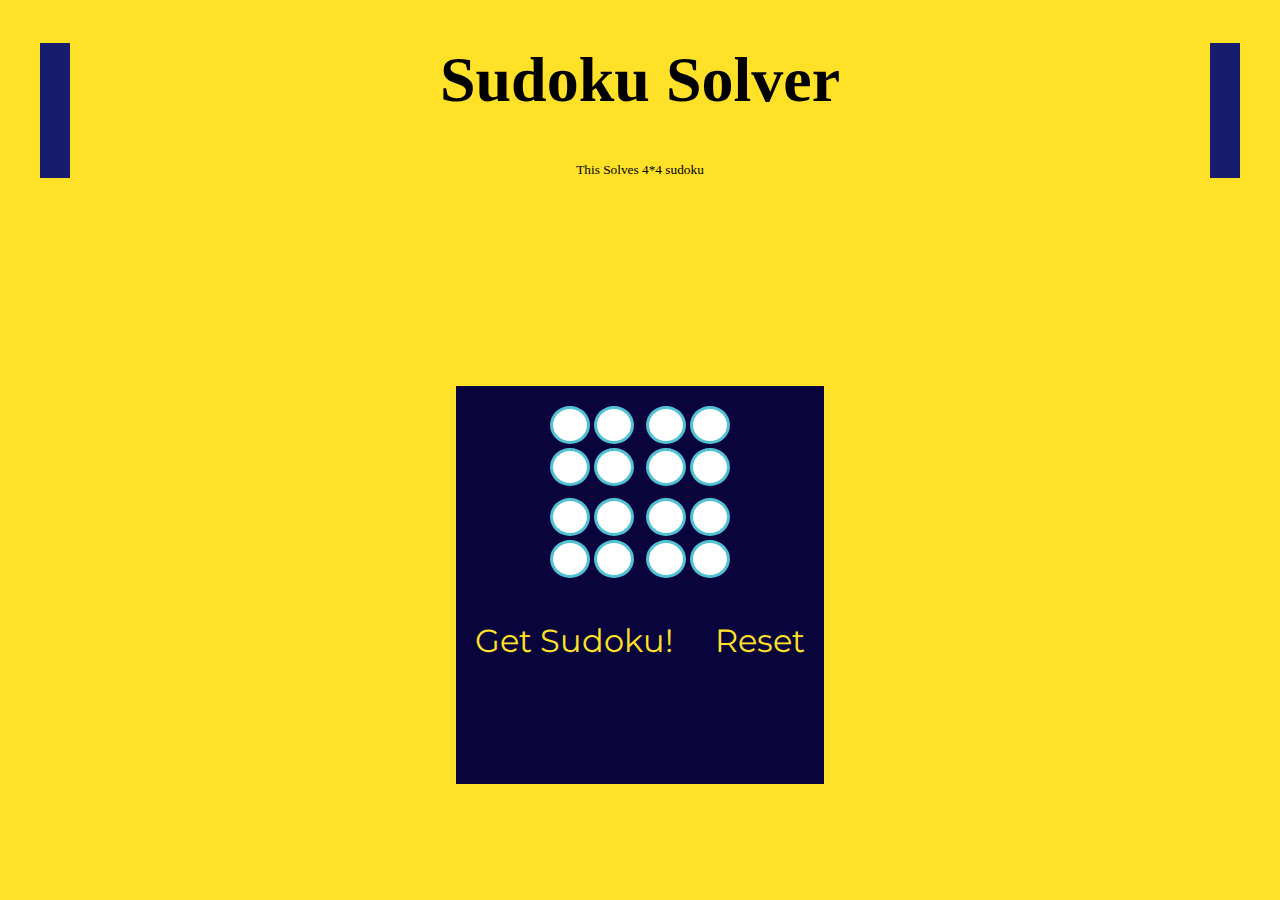
<file: four.html>
<!DOCTYPE html>
<html lang="en">
<head>
    <meta charset="UTF-8">
    <meta name="viewport" content="width=device-width, initial-scale=1.0">
    <link href="https://cdn.jsdelivr.net/npm/bootstrap@5.0.0-beta2/dist/css/bootstrap.min.css" rel="stylesheet" integrity="sha384-BmbxuPwQa2lc/FVzBcNJ7UAyJxM6wuqIj61tLrc4wSX0szH/Ev+nYRRuWlolflfl" crossorigin="anonymous">
    <link rel="stylesheet" href="style.css">
    <link rel="preconnect" href="https://fonts.gstatic.com"><link rel="preconnect" href="https://fonts.gstatic.com">
    <link href="https://fonts.googleapis.com/css2?family=Montserrat&display=swap" rel="stylesheet">
    <link href="https://fonts.googleapis.com/css2?family=Courgette&display=swap" rel="stylesheet">
    <link href="https://fonts.googleapis.com/css2?family=Courgette&display=swap" rel="stylesheet">
    <link href="https://fonts.googleapis.com/css2?family=Caveat:wght@500&display=swap" rel="stylesheet">
    <title>4x4 Solver</title>
    <script type="text/javascript" src="sudoku.js"></script>
    <link rel="apple-touch-icon" sizes="180x180" href="/apple-touch-icon.png">
    <link rel="icon" type="image/png" sizes="32x32" href="favicon-32x32.png">
    <link rel="icon" type="image/png" sizes="16x16" href="favicon-16x16.png">
    <link rel="manifest" href="/site.webmanifest">
</head>
<body>
    <div class="shadow-lg p-3 mb-5 bg-body rounded head">
        <h1 class="display-1">Sudoku Solver</h1>
        <small class="text-muted">This Solves 4*4 sudoku</small>
    </div>
    <div class="contain">
    <div id="gridArea">
        <p class="shadow-lg p-3 mb-5 bg-body rounded para">
        <input type="text" id="r0c0" name="00" autocomplete="off" maxlength="1" class="top">
        <input type="text" id="r0c1" name="01" autocomplete="off" maxlength="1" class="top left">
        <input type="text" id="r0c2" name="02" autocomplete="off" maxlength="1" class="top right">
        <input type="text" id="r0c3" name="03" autocomplete="off" maxlength="1" class="top">
        <br>
        <input type="text" id="r1c0" name="10" autocomplete="off" maxlength="1" class="top bottom">
        <input type="text" id="r1c1" name="11" autocomplete="off" maxlength="1" class="top left bottom">
        <input type="text" id="r1c2" name="12" autocomplete="off" maxlength="1" class="top right bottom">
        <input type="text" id="r1c3" name="13" autocomplete="off" maxlength="1" class="top bottom">
        <br>

        <input type="text" id="r2c0" name="20" autocomplete="off" maxlength="1" class="top">
        <input type="text" id="r2c1" name="21" autocomplete="off" maxlength="1" class="top left">
        <input type="text" id="r2c2" name="22" autocomplete="off" maxlength="1" class="top right">
        <input type="text" id="r2c3" name="23" autocomplete="off" maxlength="1" class="top">
        <br>
        <input type="text" id="r3c0" name="30" autocomplete="off" maxlength="1" class="top bottom">
        <input type="text" id="r3c1" name="31" autocomplete="off" maxlength="1" class="top left bottom">
        <input type="text" id="r3c2" name="32" autocomplete="off" maxlength="1" class="top right bottom">
        <input type="text" id="r3c3" name="33" autocomplete="off" maxlength="1" class="top bottom">
        <br>
        </p>
        
    </div>
    <div class="buttons">
        <button onclick="solver(4);" type="submit" id="submit" name="Get Sudoku!" class="button">Get Sudoku!</button>
        <button onclick="reset(4);" type="reset" id="reset" name="Reset" class="button">Reset</button>
        <p id="wrong" style="visibility:hidden">!!!Wrong input</p>
    </div>
</div>





    <script src="https://cdn.jsdelivr.net/npm/bootstrap@5.0.0-beta2/dist/js/bootstrap.bundle.min.js" integrity="sha384-b5kHyXgcpbZJO/tY9Ul7kGkf1S0CWuKcCD38l8YkeH8z8QjE0GmW1gYU5S9FOnJ0" crossorigin="anonymous"></script>

</body>
</html>
</file>
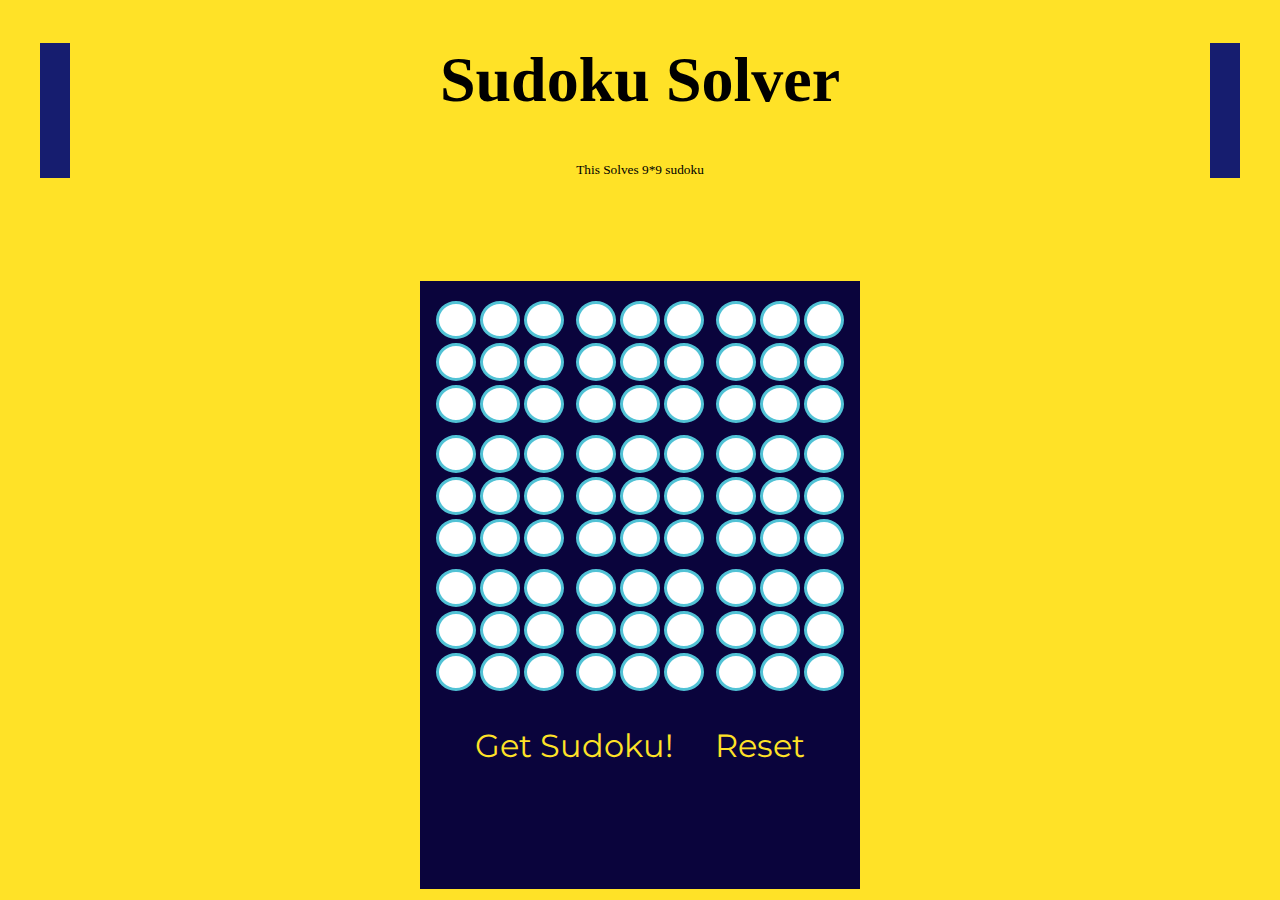
<file: nine.html>
<!DOCTYPE html>
<html lang="en">
<head>
    <meta charset="UTF-8">
    <meta name="viewport" content="width=device-width, initial-scale=1.0">
    <link href="https://cdn.jsdelivr.net/npm/bootstrap@5.0.0-beta2/dist/css/bootstrap.min.css" rel="stylesheet" integrity="sha384-BmbxuPwQa2lc/FVzBcNJ7UAyJxM6wuqIj61tLrc4wSX0szH/Ev+nYRRuWlolflfl" crossorigin="anonymous">
    <link rel="stylesheet" href="style.css">
    <link rel="preconnect" href="https://fonts.gstatic.com"><link rel="preconnect" href="https://fonts.gstatic.com">
    <link href="https://fonts.googleapis.com/css2?family=Montserrat&display=swap" rel="stylesheet">
    <link href="https://fonts.googleapis.com/css2?family=Courgette&display=swap" rel="stylesheet">
    <link href="https://fonts.googleapis.com/css2?family=Courgette&display=swap" rel="stylesheet">
    <link href="https://fonts.googleapis.com/css2?family=Caveat:wght@500&display=swap" rel="stylesheet">
    <title>9x9 Solver</title>
    <script type="text/javascript" src="sudoku.js"></script>
    <link rel="apple-touch-icon" sizes="180x180" href="/apple-touch-icon.png">
    <link rel="icon" type="image/png" sizes="32x32" href="favicon-32x32.png">
    <link rel="icon" type="image/png" sizes="16x16" href="favicon-16x16.png">
    <link rel="manifest" href="/site.webmanifest">
</head>
<body>
    <div class="shadow-lg p-3 mb-5 bg-body rounded head">
        <h1 class="display-1">Sudoku Solver</h1>
        <small class="text-muted">This Solves 9*9 sudoku</small>
    </div>
    <div class="contain">
    <div id="gridArea">
        <p class="shadow-lg p-3 mb-5 bg-body rounded para">
        <input type="text" id="r0c0" name="r0c0" autocomplete="off" maxlength="1" class="top">
        <input type="text" id="r0c1" name="r0c1" autocomplete="off" maxlength="1" class="top">
        <input type="text" id="r0c2" name="r0c2" autocomplete="off" maxlength="1" class="top left">
        <input type="text" id="r0c3" name="r0c3" autocomplete="off" maxlength="1" class="top right">
        <input type="text" id="r0c4" name="r0c4" autocomplete="off" maxlength="1" class="top">
        <input type="text" id="r0c5" name="r0c5" autocomplete="off" maxlength="1" class="top left">
        <input type="text" id="r0c6" name="r0c6" autocomplete="off" maxlength="1" class="top right">
        <input type="text" id="r0c7" name="r0c7" autocomplete="off" maxlength="1" class="top ">
        <input type="text" id="r0c8" name="r0c8" autocomplete="off" maxlength="1" class="top">
        <br>
        <input type="text" id="r1c0" name="r1c0" autocomplete="off" maxlength="1" class="top">
        <input type="text" id="r1c1" name="r1c1" autocomplete="off" maxlength="1" class="top">
        <input type="text" id="r1c2" name="r1c2" autocomplete="off" maxlength="1" class="top left">
        <input type="text" id="r1c3" name="r1c3" autocomplete="off" maxlength="1" class="top right">
        <input type="text" id="r1c4" name="r1c4" autocomplete="off" maxlength="1" class="top">
        <input type="text" id="r1c5" name="r1c5" autocomplete="off" maxlength="1" class="top left">
        <input type="text" id="r1c6" name="r1c6" autocomplete="off" maxlength="1" class="top right">
        <input type="text" id="r1c7" name="r1c7" autocomplete="off" maxlength="1" class="top ">
        <input type="text" id="r1c8" name="r1c8" autocomplete="off" maxlength="1" class="top">
        <br>
        <input type="text" id="r2c0" name="20" autocomplete="off" maxlength="1" class="top bottom">
        <input type="text" id="r2c1" name="21" autocomplete="off" maxlength="1" class="top bottom">
        <input type="text" id="r2c2" name="22" autocomplete="off" maxlength="1" class="top left bottom">
        <input type="text" id="r2c3" name="23" autocomplete="off" maxlength="1" class="top right bottom">
        <input type="text" id="r2c4" name="24" autocomplete="off" maxlength="1" class="top bottom">
        <input type="text" id="r2c5" name="25" autocomplete="off" maxlength="1" class="top left bottom">
        <input type="text" id="r2c6" name="26" autocomplete="off" maxlength="1" class="top right bottom">
        <input type="text" id="r2c7" name="27" autocomplete="off" maxlength="1" class="top bottom">
        <input type="text" id="r2c8" name="28" autocomplete="off" maxlength="1" class="top bottom">
        <br>

        <input type="text" id="r3c0" name="30" autocomplete="off" maxlength="1" class="top">
        <input type="text" id="r3c1" name="31" autocomplete="off" maxlength="1" class="top">
        <input type="text" id="r3c2" name="32" autocomplete="off" maxlength="1" class="top left">
        <input type="text" id="r3c3" name="33" autocomplete="off" maxlength="1" class="top right">
        <input type="text" id="r3c4" name="34" autocomplete="off" maxlength="1" class="top">
        <input type="text" id="r3c5" name="35" autocomplete="off" maxlength="1" class="top left">
        <input type="text" id="r3c6" name="36" autocomplete="off" maxlength="1" class="top right">
        <input type="text" id="r3c7" name="37" autocomplete="off" maxlength="1" class="top ">
        <input type="text" id="r3c8" name="38" autocomplete="off" maxlength="1" class="top">
        <br>
        <input type="text" id="r4c0" name="40" autocomplete="off" maxlength="1" class="top">
        <input type="text" id="r4c1" name="41" autocomplete="off" maxlength="1" class="top">
        <input type="text" id="r4c2" name="42" autocomplete="off" maxlength="1" class="top left">
        <input type="text" id="r4c3" name="43" autocomplete="off" maxlength="1" class="top right">
        <input type="text" id="r4c4" name="44" autocomplete="off" maxlength="1" class="top">
        <input type="text" id="r4c5" name="45" autocomplete="off" maxlength="1" class="top left">
        <input type="text" id="r4c6" name="46" autocomplete="off" maxlength="1" class="top right">
        <input type="text" id="r4c7" name="47" autocomplete="off" maxlength="1" class="top ">
        <input type="text" id="r4c8" name="48" autocomplete="off" maxlength="1" class="top">
        <br>
        <input type="text" id="r5c0" name="50" autocomplete="off" maxlength="1" class="top bottom">
        <input type="text" id="r5c1" name="51" autocomplete="off" maxlength="1" class="top bottom">
        <input type="text" id="r5c2" name="52" autocomplete="off" maxlength="1" class="top left bottom">
        <input type="text" id="r5c3" name="53" autocomplete="off" maxlength="1" class="top right bottom">
        <input type="text" id="r5c4" name="54" autocomplete="off" maxlength="1" class="top bottom">
        <input type="text" id="r5c5" name="55" autocomplete="off" maxlength="1" class="top left bottom">
        <input type="text" id="r5c6" name="56" autocomplete="off" maxlength="1" class="top right bottom">
        <input type="text" id="r5c7" name="57" autocomplete="off" maxlength="1" class="top bottom">
        <input type="text" id="r5c8" name="58" autocomplete="off" maxlength="1" class="top bottom">
        <br>
        <input type="text" id="r6c0" name="60" autocomplete="off" maxlength="1" class="top">
        <input type="text" id="r6c1" name="61" autocomplete="off" maxlength="1" class="top">
        <input type="text" id="r6c2" name="62" autocomplete="off" maxlength="1" class="top left">
        <input type="text" id="r6c3" name="63" autocomplete="off" maxlength="1" class="top right">
        <input type="text" id="r6c4" name="64" autocomplete="off" maxlength="1" class="top">
        <input type="text" id="r6c5" name="65" autocomplete="off" maxlength="1" class="top left">
        <input type="text" id="r6c6" name="66" autocomplete="off" maxlength="1" class="top right">
        <input type="text" id="r6c7" name="67" autocomplete="off" maxlength="1" class="top ">
        <input type="text" id="r6c8" name="68" autocomplete="off" maxlength="1" class="top">
        <br>
        <input type="text" id="r7c0" name="70" autocomplete="off" maxlength="1" class="top">
        <input type="text" id="r7c1" name="71" autocomplete="off" maxlength="1" class="top">
        <input type="text" id="r7c2" name="72" autocomplete="off" maxlength="1" class="top left">
        <input type="text" id="r7c3" name="73" autocomplete="off" maxlength="1" class="top right">
        <input type="text" id="r7c4" name="74" autocomplete="off" maxlength="1" class="top">
        <input type="text" id="r7c5" name="75" autocomplete="off" maxlength="1" class="top left">
        <input type="text" id="r7c6" name="76" autocomplete="off" maxlength="1" class="top right">
        <input type="text" id="r7c7" name="77" autocomplete="off" maxlength="1" class="top ">
        <input type="text" id="r7c8" name="78" autocomplete="off" maxlength="1" class="top">
        <br>
        <input type="text" id="r8c0" name="80" autocomplete="off" maxlength="1" class="top">
        <input type="text" id="r8c1" name="81" autocomplete="off" maxlength="1" class="top">
        <input type="text" id="r8c2" name="82" autocomplete="off" maxlength="1" class="top left">
        <input type="text" id="r8c3" name="83" autocomplete="off" maxlength="1" class="top right">
        <input type="text" id="r8c4" name="84" autocomplete="off" maxlength="1" class="top">
        <input type="text" id="r8c5" name="85" autocomplete="off" maxlength="1" class="top left">
        <input type="text" id="r8c6" name="86" autocomplete="off" maxlength="1" class="top right">
        <input type="text" id="r8c7" name="87" autocomplete="off" maxlength="1" class="top ">
        <input type="text" id="r8c8" name="88" autocomplete="off" maxlength="1" class="top">
        </p>
        
    </div>
    <div class="buttons">
        <button onclick="solver(9);" type="submit" id="submit" name="Get Sudoku!" class="button">Get Sudoku!</button>
        <button onclick="reset(9);" type="reset" id="reset" name="Reset" class="button">Reset</button>
        <p id="wrong" style="visibility:hidden">!!!Wrong input</p>
    </div>
</div>





    <script src="https://cdn.jsdelivr.net/npm/bootstrap@5.0.0-beta2/dist/js/bootstrap.bundle.min.js" integrity="sha384-b5kHyXgcpbZJO/tY9Ul7kGkf1S0CWuKcCD38l8YkeH8z8QjE0GmW1gYU5S9FOnJ0" crossorigin="anonymous"></script>

</body>
</html>
</file>
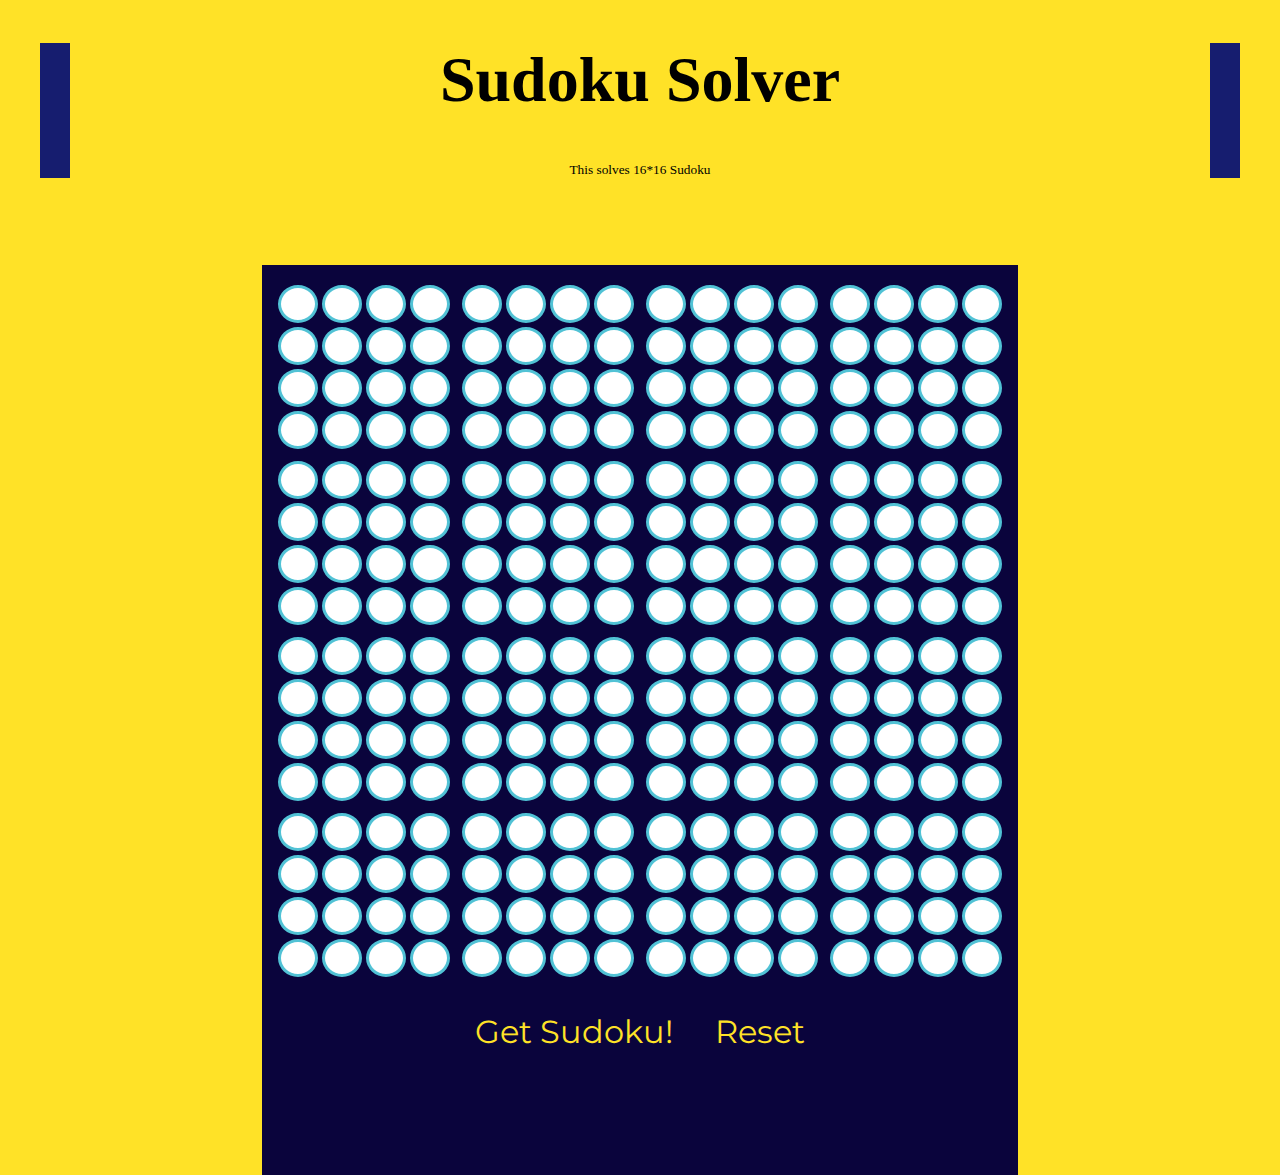
<file: sixteen.html>
<!DOCTYPE html>
<html lang="en">
<head>
    <meta charset="UTF-8">
    <meta name="viewport" content="width=device-width, initial-scale=1.0">
    <link href="https://cdn.jsdelivr.net/npm/bootstrap@5.0.0-beta2/dist/css/bootstrap.min.css" rel="stylesheet" integrity="sha384-BmbxuPwQa2lc/FVzBcNJ7UAyJxM6wuqIj61tLrc4wSX0szH/Ev+nYRRuWlolflfl" crossorigin="anonymous">
    <link rel="stylesheet" href="style.css">
    <link rel="preconnect" href="https://fonts.gstatic.com">
    <link rel="preconnect" href="https://fonts.gstatic.com">
<link href="https://fonts.googleapis.com/css2?family=Montserrat&display=swap" rel="stylesheet">
    <link href="https://fonts.googleapis.com/css2?family=Courgette&display=swap" rel="stylesheet">
    <link href="https://fonts.googleapis.com/css2?family=Courgette&display=swap" rel="stylesheet">
    <link href="https://fonts.googleapis.com/css2?family=Caveat:wght@500&display=swap" rel="stylesheet">
    <title>16x16 Solver</title>
    <script type="text/javascript" src="sudoku.js"></script>
    <link rel="apple-touch-icon" sizes="180x180" href="/apple-touch-icon.png">
    <link rel="icon" type="image/png" sizes="32x32" href="favicon-32x32.png">
    <link rel="icon" type="image/png" sizes="16x16" href="favicon-16x16.png">
    <link rel="manifest" href="/site.webmanifest">
</head>
<body>
    <div class="shadow-lg p-3 mb-5 bg-body rounded head">
        <h1 class="display-1">Sudoku Solver</h1>
        <small class="text-muted">This solves 16*16 Sudoku</small>
    </div>
    <div class="contains">
    <div id="gridArea">
        <p class="shadow-lg p-3 mb-5 bg-body rounded para">
        <input type="text" id="r0c0" name="00"   autocomplete="off" maxlength="2" class="top">
        <input type="text" id="r0c1" name="01"   autocomplete="off" maxlength="2" class="top">
        <input type="text" id="r0c2" name="02"   autocomplete="off" maxlength="2" class="top">
        <input type="text" id="r0c3" name="03"   autocomplete="off" maxlength="2" class="top left">
        <input type="text" id="r0c4" name="04"   autocomplete="off" maxlength="2" class="top right">
        <input type="text" id="r0c5" name="05"   autocomplete="off" maxlength="2" class="top">
        <input type="text" id="r0c6" name="06"   autocomplete="off" maxlength="2" class="top">
        <input type="text" id="r0c7" name="07"   autocomplete="off" maxlength="2" class="top left">
        <input type="text" id="r0c8" name="08"   autocomplete="off" maxlength="2" class="top right">
        <input type="text" id="r0c9" name="09"   autocomplete="off" maxlength="2" class="top ">
        <input type="text" id="r0c10" name="010" autocomplete="off" maxlength="2" class="top ">
        <input type="text" id="r0c11" name="011" autocomplete="off" maxlength="2" class="top left">
        <input type="text" id="r0c12" name="012" autocomplete="off" maxlength="2" class="top right">
        <input type="text" id="r0c13" name="013" autocomplete="off" maxlength="2" class="top ">
        <input type="text" id="r0c14" name="014" autocomplete="off" maxlength="2" class="top ">
        <input type="text" id="r0c15" name="015" autocomplete="off" maxlength="2" class="top">
        <br>
        <input type="text" id="r1c0"  name="00"   autocomplete="off" maxlength="2" class="top">
        <input type="text" id="r1c1"  name="01"   autocomplete="off" maxlength="2" class="top">
        <input type="text" id="r1c2"  name="02"   autocomplete="off" maxlength="2" class="top">
        <input type="text" id="r1c3"  name="03"   autocomplete="off" maxlength="2" class="top left">
        <input type="text" id="r1c4"  name="04"   autocomplete="off" maxlength="2" class="top right">
        <input type="text" id="r1c5"  name="05"   autocomplete="off" maxlength="2" class="top">
        <input type="text" id="r1c6"  name="06"   autocomplete="off" maxlength="2" class="top">
        <input type="text" id="r1c7"  name="07"   autocomplete="off" maxlength="2" class="top left">
        <input type="text" id="r1c8"  name="08"   autocomplete="off" maxlength="2" class="top right">
        <input type="text" id="r1c9"  name="09"   autocomplete="off" maxlength="2" class="top">
        <input type="text" id="r1c10" name="010" autocomplete="off" maxlength="2" class="top ">
        <input type="text" id="r1c11" name="011" autocomplete="off" maxlength="2" class="top left">
        <input type="text" id="r1c12" name="012" autocomplete="off" maxlength="2" class="top right">
        <input type="text" id="r1c13" name="013" autocomplete="off" maxlength="2" class="top ">
        <input type="text" id="r1c14" name="014"  autocomplete="off" maxlength="2" class="top ">
        <input type="text" id="r1c15" name="015"  autocomplete="off" maxlength="2" class="top">
        <br>
        <input type="text" id="r2c0"  name="00"   autocomplete="off" maxlength="2" class="top">
        <input type="text" id="r2c1"  name="01"   autocomplete="off" maxlength="2" class="top">
        <input type="text" id="r2c2"  name="02"   autocomplete="off" maxlength="2" class="top">
        <input type="text" id="r2c3"  name="03"   autocomplete="off" maxlength="2" class="top left">
        <input type="text" id="r2c4"  name="04"   autocomplete="off" maxlength="2" class="top right">
        <input type="text" id="r2c5"  name="05"   autocomplete="off" maxlength="2" class="top">
        <input type="text" id="r2c6"  name="06"   autocomplete="off" maxlength="2" class="top">
        <input type="text" id="r2c7"  name="07"   autocomplete="off" maxlength="2" class="top left">
        <input type="text" id="r2c8"  name="08"   autocomplete="off" maxlength="2" class="top right">
        <input type="text" id="r2c9"  name="09"   autocomplete="off" maxlength="2" class="top">
        <input type="text" id="r2c10" name="010" autocomplete="off" maxlength="2" class="top ">
        <input type="text" id="r2c11" name="011" autocomplete="off" maxlength="2" class="top left">
        <input type="text" id="r2c12" name="012" autocomplete="off" maxlength="2" class="top right">
        <input type="text" id="r2c13" name="013" autocomplete="off" maxlength="2" class="top ">
        <input type="text" id="r2c14" name="014"  autocomplete="off" maxlength="2" class="top ">
        <input type="text" id="r2c15" name="015"  autocomplete="off" maxlength="2" class="top">
        <br>
        <input type="text" id="r3c0"  name="00"   autocomplete="off" maxlength="2" class="top bottom">
        <input type="text" id="r3c1"  name="01"   autocomplete="off" maxlength="2" class="top bottom">
        <input type="text" id="r3c2"  name="02"   autocomplete="off" maxlength="2" class="top bottom">
        <input type="text" id="r3c3"  name="03"   autocomplete="off" maxlength="2" class="top left bottom">
        <input type="text" id="r3c4"  name="04"   autocomplete="off" maxlength="2" class="top right bottom">
        <input type="text" id="r3c5"  name="05"   autocomplete="off" maxlength="2" class="top bottom">
        <input type="text" id="r3c6"  name="06"   autocomplete="off" maxlength="2" class="top bottom">
        <input type="text" id="r3c7"  name="07"   autocomplete="off" maxlength="2" class="top left bottom">
        <input type="text" id="r3c8"  name="08"   autocomplete="off" maxlength="2" class="top right bottom">
        <input type="text" id="r3c9"  name="09"   autocomplete="off" maxlength="2" class="top bottom">
        <input type="text" id="r3c10" name="010" autocomplete="off" maxlength="2" class="top bottom">
        <input type="text" id="r3c11" name="011" autocomplete="off" maxlength="2" class="top left bottom">
        <input type="text" id="r3c12" name="012" autocomplete="off" maxlength="2" class="top right bottom">
        <input type="text" id="r3c13" name="013" autocomplete="off" maxlength="2" class="top bottom">
        <input type="text" id="r3c14" name="014" autocomplete="off" maxlength="2" class="top bottom">
        <input type="text" id="r3c15" name="015" autocomplete="off" maxlength="2" class="top bottom">
        <br>
 
        <input type="text" id="r4c0"  name="00"  autocomplete="off" maxlength="2" class="top">
        <input type="text" id="r4c1"  name="01"  autocomplete="off" maxlength="2" class="top">
        <input type="text" id="r4c2"  name="02"  autocomplete="off" maxlength="2" class="top">
        <input type="text" id="r4c3"  name="03"  autocomplete="off" maxlength="2" class="top left">
        <input type="text" id="r4c4"  name="04"  autocomplete="off" maxlength="2" class="top right">
        <input type="text" id="r4c5"  name="05"  autocomplete="off" maxlength="2" class="top">
        <input type="text" id="r4c6"  name="06"  autocomplete="off" maxlength="2" class="top">
        <input type="text" id="r4c7"  name="07"  autocomplete="off" maxlength="2" class="top left">
        <input type="text" id="r4c8"  name="08"  autocomplete="off" maxlength="2" class="top right">
        <input type="text" id="r4c9"  name="09"  autocomplete="off" maxlength="2" class="top">
        <input type="text" id="r4c10" name="010"autocomplete="off" maxlength="2" class="top ">
        <input type="text" id="r4c11" name="011"autocomplete="off" maxlength="2" class="top left">
        <input type="text" id="r4c12" name="012"autocomplete="off" maxlength="2" class="top right">
        <input type="text" id="r4c13" name="013"autocomplete="off" maxlength="2" class="top ">
        <input type="text" id="r4c14" name="014" autocomplete="off" maxlength="2" class="top ">
        <input type="text" id="r4c15" name="015" autocomplete="off" maxlength="2" class="top">
        <br>
        <input type="text" id="r5c0"  name="00"  autocomplete="off" maxlength="2" class="top">
        <input type="text" id="r5c1"  name="01"  autocomplete="off" maxlength="2" class="top">
        <input type="text" id="r5c2"  name="02"  autocomplete="off" maxlength="2" class="top">
        <input type="text" id="r5c3"  name="03"  autocomplete="off" maxlength="2" class="top left">
        <input type="text" id="r5c4"  name="04"  autocomplete="off" maxlength="2" class="top right">
        <input type="text" id="r5c5"  name="05"  autocomplete="off" maxlength="2" class="top">
        <input type="text" id="r5c6"  name="06"  autocomplete="off" maxlength="2" class="top">
        <input type="text" id="r5c7"  name="07"  autocomplete="off" maxlength="2" class="top left">
        <input type="text" id="r5c8"  name="08"  autocomplete="off" maxlength="2" class="top right">
        <input type="text" id="r5c9"  name="09"  autocomplete="off" maxlength="2" class="top">
        <input type="text" id="r5c10" name="010"autocomplete="off" maxlength="2" class="top ">
        <input type="text" id="r5c11" name="011"autocomplete="off" maxlength="2" class="top left">
        <input type="text" id="r5c12" name="012"autocomplete="off" maxlength="2" class="top right">
        <input type="text" id="r5c13" name="013"autocomplete="off" maxlength="2" class="top ">
        <input type="text" id="r5c14" name="014" autocomplete="off" maxlength="2" class="top ">
        <input type="text" id="r5c15" name="015" autocomplete="off" maxlength="2" class="top">
        <br>
        <input type="text" id="r6c0"  name="00"  autocomplete="off" maxlength="2" class="top">
        <input type="text" id="r6c1"  name="01"  autocomplete="off" maxlength="2" class="top">
        <input type="text" id="r6c2"  name="02"  autocomplete="off" maxlength="2" class="top">
        <input type="text" id="r6c3"  name="03"  autocomplete="off" maxlength="2" class="top left">
        <input type="text" id="r6c4"  name="04"  autocomplete="off" maxlength="2" class="top right">
        <input type="text" id="r6c5"  name="05"  autocomplete="off" maxlength="2" class="top">
        <input type="text" id="r6c6"  name="06"  autocomplete="off" maxlength="2" class="top">
        <input type="text" id="r6c7"  name="07"  autocomplete="off" maxlength="2" class="top left">
        <input type="text" id="r6c8"  name="08"  autocomplete="off" maxlength="2" class="top right">
        <input type="text" id="r6c9"  name="09"  autocomplete="off" maxlength="2" class="top">
        <input type="text" id="r6c10" name="010"autocomplete="off" maxlength="2" class="top ">
        <input type="text" id="r6c11" name="011"autocomplete="off" maxlength="2" class="top left">
        <input type="text" id="r6c12" name="012"autocomplete="off" maxlength="2" class="top right">
        <input type="text" id="r6c13" name="013"autocomplete="off" maxlength="2" class="top ">
        <input type="text" id="r6c14" name="014" autocomplete="off" maxlength="2" class="top ">
        <input type="text" id="r6c15" name="015" autocomplete="off" maxlength="2" class="top">
        <br>
        <input type="text" id="r7c0"  name="00"  autocomplete="off" maxlength="2" class="top bottom">
        <input type="text" id="r7c1"  name="01"  autocomplete="off" maxlength="2" class="top bottom">
        <input type="text" id="r7c2"  name="02"  autocomplete="off" maxlength="2" class="top bottom">
        <input type="text" id="r7c3"  name="03"  autocomplete="off" maxlength="2" class="top left bottom">
        <input type="text" id="r7c4"  name="04"  autocomplete="off" maxlength="2" class="top right bottom">
        <input type="text" id="r7c5"  name="05"  autocomplete="off" maxlength="2" class="top bottom">
        <input type="text" id="r7c6"  name="06"  autocomplete="off" maxlength="2" class="top bottom">
        <input type="text" id="r7c7"  name="07"  autocomplete="off" maxlength="2" class="top left bottom">
        <input type="text" id="r7c8"  name="08"  autocomplete="off" maxlength="2" class="top right bottom">
        <input type="text" id="r7c9"  name="09"  autocomplete="off" maxlength="2" class="top bottom">
        <input type="text" id="r7c10" name="010"autocomplete="off" maxlength="2" class="top bottom">
        <input type="text" id="r7c11" name="011"autocomplete="off" maxlength="2" class="top left bottom">
        <input type="text" id="r7c12" name="012"autocomplete="off" maxlength="2" class="top right bottom">
        <input type="text" id="r7c13" name="013"autocomplete="off" maxlength="2" class="top bottom">
        <input type="text" id="r7c14" name="014"autocomplete="off" maxlength="2" class="top bottom">
        <input type="text" id="r7c15" name="015"autocomplete="off" maxlength="2" class="top bottom">
        <br>
        <input type="text" id="r8c0"  name="00"  autocomplete="off" maxlength="2" class="top">
        <input type="text" id="r8c1"  name="01"  autocomplete="off" maxlength="2" class="top">
        <input type="text" id="r8c2"  name="02"  autocomplete="off" maxlength="2" class="top">
        <input type="text" id="r8c3"  name="03"  autocomplete="off" maxlength="2" class="top left">
        <input type="text" id="r8c4"  name="04"  autocomplete="off" maxlength="2" class="top right">
        <input type="text" id="r8c5"  name="05"  autocomplete="off" maxlength="2" class="top">
        <input type="text" id="r8c6"  name="06"  autocomplete="off" maxlength="2" class="top">
        <input type="text" id="r8c7"  name="07"  autocomplete="off" maxlength="2" class="top left">
        <input type="text" id="r8c8"  name="08"  autocomplete="off" maxlength="2" class="top right">
        <input type="text" id="r8c9"  name="09"  autocomplete="off" maxlength="2" class="top">
        <input type="text" id="r8c10" name="010"autocomplete="off" maxlength="2" class="top ">
        <input type="text" id="r8c11" name="011"autocomplete="off" maxlength="2" class="top left">
        <input type="text" id="r8c12" name="012"autocomplete="off" maxlength="2" class="top right">
        <input type="text" id="r8c13" name="013"autocomplete="off" maxlength="2" class="top ">
        <input type="text" id="r8c14" name="014" autocomplete="off" maxlength="2" class="top ">
        <input type="text" id="r8c15" name="015" autocomplete="off" maxlength="2" class="top">
        <br>
        <input type="text" id="r9c0"  name="00"  autocomplete="off" maxlength="2" class="top">
        <input type="text" id="r9c1"  name="01"  autocomplete="off" maxlength="2" class="top">
        <input type="text" id="r9c2"  name="02"  autocomplete="off" maxlength="2" class="top">
        <input type="text" id="r9c3"  name="03"  autocomplete="off" maxlength="2" class="top left">
        <input type="text" id="r9c4"  name="04"  autocomplete="off" maxlength="2" class="top right">
        <input type="text" id="r9c5"  name="05"  autocomplete="off" maxlength="2" class="top">
        <input type="text" id="r9c6"  name="06"  autocomplete="off" maxlength="2" class="top">
        <input type="text" id="r9c7"  name="07"  autocomplete="off" maxlength="2" class="top left">
        <input type="text" id="r9c8"  name="08"  autocomplete="off" maxlength="2" class="top right">
        <input type="text" id="r9c9"  name="09"  autocomplete="off" maxlength="2" class="top">
        <input type="text" id="r9c10" name="010"autocomplete="off" maxlength="2" class="top ">
        <input type="text" id="r9c11" name="011"autocomplete="off" maxlength="2" class="top left">
        <input type="text" id="r9c12" name="012"autocomplete="off" maxlength="2" class="top right">
        <input type="text" id="r9c13" name="013"autocomplete="off" maxlength="2" class="top ">
        <input type="text" id="r9c14" name="014" autocomplete="off" maxlength="2" class="top ">
        <input type="text" id="r9c15" name="015" autocomplete="off" maxlength="2" class="top">
        <br>
        <input type="text" id="r10c0"  name="00"  autocomplete="off" maxlength="2" class="top">
        <input type="text" id="r10c1"  name="01"  autocomplete="off" maxlength="2" class="top">
        <input type="text" id="r10c2"  name="02"  autocomplete="off" maxlength="2" class="top">
        <input type="text" id="r10c3"  name="03"  autocomplete="off" maxlength="2" class="top left">
        <input type="text" id="r10c4"  name="04"  autocomplete="off" maxlength="2" class="top right">
        <input type="text" id="r10c5"  name="05"  autocomplete="off" maxlength="2" class="top">
        <input type="text" id="r10c6"  name="06"  autocomplete="off" maxlength="2" class="top">
        <input type="text" id="r10c7"  name="07"  autocomplete="off" maxlength="2" class="top left">
        <input type="text" id="r10c8"  name="08"  autocomplete="off" maxlength="2" class="top right">
        <input type="text" id="r10c9"  name="09"  autocomplete="off" maxlength="2" class="top">
        <input type="text" id="r10c10" name="010"autocomplete="off" maxlength="2" class="top ">
        <input type="text" id="r10c11" name="011"autocomplete="off" maxlength="2" class="top left">
        <input type="text" id="r10c12" name="012"autocomplete="off" maxlength="2" class="top right">
        <input type="text" id="r10c13" name="013"autocomplete="off" maxlength="2" class="top ">
        <input type="text" id="r10c14" name="014" autocomplete="off" maxlength="2" class="top ">
        <input type="text" id="r10c15" name="015" autocomplete="off" maxlength="2" class="top">
        <br>
        <input type="text" id="r11c0"  name="110"  autocomplete="off" maxlength="2" class="bottom top">
        <input type="text" id="r11c1"  name="111"  autocomplete="off" maxlength="2" class="bottom top">
        <input type="text" id="r11c2"  name="112"  autocomplete="off" maxlength="2" class="bottom top">
        <input type="text" id="r11c3"  name="113"  autocomplete="off" maxlength="2" class="bottom top left">
        <input type="text" id="r11c4"  name="114"  autocomplete="off" maxlength="2" class="bottom top right">
        <input type="text" id="r11c5"  name="115"  autocomplete="off" maxlength="2" class="bottom top">
        <input type="text" id="r11c6"  name="116"  autocomplete="off" maxlength="2" class="bottom top">
        <input type="text" id="r11c7"  name="117"  autocomplete="off" maxlength="2" class="bottom top left">
        <input type="text" id="r11c8"  name="118"  autocomplete="off" maxlength="2" class="bottom top right">
        <input type="text" id="r11c9"  name="119"  autocomplete="off" maxlength="2" class="bottom top">
        <input type="text" id="r11c10" name="1110"autocomplete="off" maxlength="2"  class="bottom top ">
        <input type="text" id="r11c11" name="1111"autocomplete="off" maxlength="2"  class="bottom top left">
        <input type="text" id="r11c12" name="1112"autocomplete="off" maxlength="2"  class="bottom top right">
        <input type="text" id="r11c13" name="1113"autocomplete="off" maxlength="2"  class="bottom top ">
        <input type="text" id="r11c14" name="1114" autocomplete="off" maxlength="2" class="bottom top ">
        <input type="text" id="r11c15" name="1115" autocomplete="off" maxlength="2" class="bottom top">
        <br>
        <input type="text" id="r12c0"  name="120"  autocomplete="off" maxlength="2" class="top">
        <input type="text" id="r12c1"  name="121"  autocomplete="off" maxlength="2" class="top">
        <input type="text" id="r12c2"  name="122"  autocomplete="off" maxlength="2" class="top">
        <input type="text" id="r12c3"  name="123"  autocomplete="off" maxlength="2" class="top left">
        <input type="text" id="r12c4"  name="124"  autocomplete="off" maxlength="2" class="top right">
        <input type="text" id="r12c5"  name="125"  autocomplete="off" maxlength="2" class="top">
        <input type="text" id="r12c6"  name="126"  autocomplete="off" maxlength="2" class="top">
        <input type="text" id="r12c7"  name="127"  autocomplete="off" maxlength="2" class="top left">
        <input type="text" id="r12c8"  name="128"  autocomplete="off" maxlength="2" class="top right">
        <input type="text" id="r12c9"  name="129"  autocomplete="off" maxlength="2" class="top">
        <input type="text" id="r12c10" name="1210"autocomplete="off" maxlength="2"  class="top ">
        <input type="text" id="r12c11" name="1211"autocomplete="off" maxlength="2"  class="top left">
        <input type="text" id="r12c12" name="1212"autocomplete="off" maxlength="2"  class="top right">
        <input type="text" id="r12c13" name="1213"autocomplete="off" maxlength="2"  class="top ">
        <input type="text" id="r12c14" name="1214" autocomplete="off" maxlength="2" class="top ">
        <input type="text" id="r12c15" name="1215" autocomplete="off" maxlength="2" class="top">
        <br>
        <input type="text" id="r13c0"  name="130"  autocomplete="off" maxlength="2" class="top">
        <input type="text" id="r13c1"  name="131"  autocomplete="off" maxlength="2" class="top">
        <input type="text" id="r13c2"  name="132"  autocomplete="off" maxlength="2" class="top">
        <input type="text" id="r13c3"  name="133"  autocomplete="off" maxlength="2" class="top left">
        <input type="text" id="r13c4"  name="134"  autocomplete="off" maxlength="2" class="top right">
        <input type="text" id="r13c5"  name="135"  autocomplete="off" maxlength="2" class="top">
        <input type="text" id="r13c6"  name="136"  autocomplete="off" maxlength="2" class="top">
        <input type="text" id="r13c7"  name="137"  autocomplete="off" maxlength="2" class="top left">
        <input type="text" id="r13c8"  name="138"  autocomplete="off" maxlength="2" class="top right">
        <input type="text" id="r13c9"  name="139"  autocomplete="off" maxlength="2" class="top">
        <input type="text" id="r13c10" name="1310"autocomplete="off" maxlength="2" class="top ">
        <input type="text" id="r13c11" name="1311"autocomplete="off" maxlength="2" class="top left">
        <input type="text" id="r13c12" name="1312"autocomplete="off" maxlength="2" class="top right">
        <input type="text" id="r13c13" name="1313"autocomplete="off" maxlength="2" class="top ">
        <input type="text" id="r13c14" name="1314" autocomplete="off" maxlength="2" class="top ">
        <input type="text" id="r13c15" name="1315" autocomplete="off" maxlength="2" class="top">
        <br>
        <input type="text" id="r14c0"  name="140"  autocomplete="off" maxlength="2" class="top">
        <input type="text" id="r14c1"  name="141"  autocomplete="off" maxlength="2" class="top">
        <input type="text" id="r14c2"  name="142"  autocomplete="off" maxlength="2" class="top">
        <input type="text" id="r14c3"  name="143"  autocomplete="off" maxlength="2" class="top left">
        <input type="text" id="r14c4"  name="144"  autocomplete="off" maxlength="2" class="top right">
        <input type="text" id="r14c5"  name="145"  autocomplete="off" maxlength="2" class="top">
        <input type="text" id="r14c6"  name="146"  autocomplete="off" maxlength="2" class="top">
        <input type="text" id="r14c7"  name="147"  autocomplete="off" maxlength="2" class="top left">
        <input type="text" id="r14c8"  name="148"  autocomplete="off" maxlength="2" class="top right">
        <input type="text" id="r14c9"  name="149"  autocomplete="off" maxlength="2" class="top">
        <input type="text" id="r14c10" name="1410"autocomplete="off" maxlength="2" class="top ">
        <input type="text" id="r14c11" name="1411"autocomplete="off" maxlength="2" class="top left">
        <input type="text" id="r14c12" name="1412"autocomplete="off" maxlength="2" class="top right">
        <input type="text" id="r14c13" name="1413"autocomplete="off" maxlength="2" class="top ">
        <input type="text" id="r14c14" name="1414" autocomplete="off" maxlength="2" class="top ">
        <input type="text" id="r14c15" name="1415" autocomplete="off" maxlength="2" class="top">
        <br>
        <input type="text" id="r15c0"  name="150"  autocomplete="off" maxlength="2" class="top">
        <input type="text" id="r15c1"  name="151"  autocomplete="off" maxlength="2" class="top">
        <input type="text" id="r15c2"  name="152"  autocomplete="off" maxlength="2" class="top">
        <input type="text" id="r15c3"  name="153"  autocomplete="off" maxlength="2" class="top left">
        <input type="text" id="r15c4"  name="154"  autocomplete="off" maxlength="2" class="top right">
        <input type="text" id="r15c5"  name="155"  autocomplete="off" maxlength="2" class="top">
        <input type="text" id="r15c6"  name="156"  autocomplete="off" maxlength="2" class="top">
        <input type="text" id="r15c7"  name="157"  autocomplete="off" maxlength="2" class="top left">
        <input type="text" id="r15c8"  name="158"  autocomplete="off" maxlength="2" class="top right">
        <input type="text" id="r15c9"  name="159"  autocomplete="off" maxlength="2" class="top">
        <input type="text" id="r15c10" name="1510"autocomplete="off" maxlength="2" class="top ">
        <input type="text" id="r15c11" name="1511"autocomplete="off" maxlength="2" class="top left">
        <input type="text" id="r15c12" name="1512"autocomplete="off" maxlength="2" class="top right">
        <input type="text" id="r15c13" name="1513"autocomplete="off" maxlength="2" class="top ">
        <input type="text" id="r15c14" name="1514" autocomplete="off" maxlength="2" class="top ">
        <input type="text" id="r15c15" name="1515" autocomplete="off" maxlength="2" class="top">
        </p>
        
    </div>
    <div class="buttons">
        <button onclick="solver(16);" type="submit" id="submit" name="Get Sudoku!" class="button">Get Sudoku!</button>
        <button onclick="reset(16);" type="reset" id="reset" name="Reset" class="button">Reset</button>
        <p id="wrong" style="visibility:hidden">!!!Wrong input</p>
    </div>
</div>





    <script src="https://cdn.jsdelivr.net/npm/bootstrap@5.0.0-beta2/dist/js/bootstrap.bundle.min.js" integrity="sha384-b5kHyXgcpbZJO/tY9Ul7kGkf1S0CWuKcCD38l8YkeH8z8QjE0GmW1gYU5S9FOnJ0" crossorigin="anonymous"></script>

</body>
</html>
</file>
<file: style.css>
html,body{
    background-color:#ffe227 ;
}
#gridArea{
    display: inline-block;
    white-space: nowrap;
} 
#wrong{
    color: red;
    font-size:2rem;
    font-weight:bold;
    font-family: 'Caveat', cursive;
}
.sss{
    margin-top:1.5rem;
}
.infodiv{
    margin: 10%;
    background-color: aliceblue;
}
.info{
    text-align: justify;
    margin: 5%;
    font-size:1.2rem;
    line-height: 2;
    color:#66BFBF;
    font-weight: 1000;
    letter-spacing: 2px;
    font-family: 'Montserrat', sans-serif;
}
.nav-item{
    margin:2rem;
    font-size: 1.2rem;
    font-weight:45%;
}
.display-1{
    text-align: center;
    font-size: 4rem;
}
.text-muted{
    text-align: center;
}
.active{
    background-color:#161d6f;
}
.para{
    margin: 1rem;
} 
.list-group{
    margin-left: 2rem;
    background-color:#ffe227;
}
.head{
    margin-bottom:2rem;
    margin-top:2rem;
    margin-left: 2rem;
    margin-right: 2rem;
    border-left: 30px solid #161d6f;
    border-right: 30px solid #161d6f;
    text-align: center;
}
.contain{
    position: absolute;
    text-align: center;
    left: 50%;
    top: 65%;
    transform: translate(-50%, -50%);
    background-color:#0a043c;
}
.contains{
    position: absolute;
    text-align: center;
    left: 50%;
    top: 80%;
    transform: translate(-50%, -50%);
    background-color:#0a043c;
}
.buttons{
    text-align: center;
}
.button{
    border: 3px solid #0a043c;
    background-color: #0a043c;
    color:#ffe227;
    padding:1rem;
    font-size: 2rem;
    font-weight:2%;
    font-family: 'Montserrat', sans-serif;
    width:auto;
}
button:hover{
    background-color: aliceblue;
    color: #0a043c;
}
input[type=text] {
    border: 3px solid #51c2d5;
    height: 30px;
    width: 30px;
    font-size: 20px;
    text-align: center;
}
input[type=text]:focus{
    outline-width: 0;
    background-color: aqua;
}

.top{
    border-top: 12px solid #f3740c;
    border-radius: 50%;
    margin-top: 4px;
}
.left{
    border-left: 12px solid #f3740c;
    margin-right: 4px;
}
.right{
    border-right: 12px solid #f3740c;
    margin-left: 4px;
}
.bottom{
    border-bottom: 12px solid #f3740c;
    margin-bottom: 8px;
}
a:link {
    color: green;
    background-color: transparent;
    text-decoration: none;
  }
  
  a:visited {
    color: pink;
    background-color: transparent;
    text-decoration: none;
  }
  
  a:hover {
    color: red;
    background-color: transparent;
    text-decoration: underline;
  }
  
  a:active {
    color: yellow;
    background-color: #161d6f;
    color:white;
    text-decoration: underline;
  }
</file>
